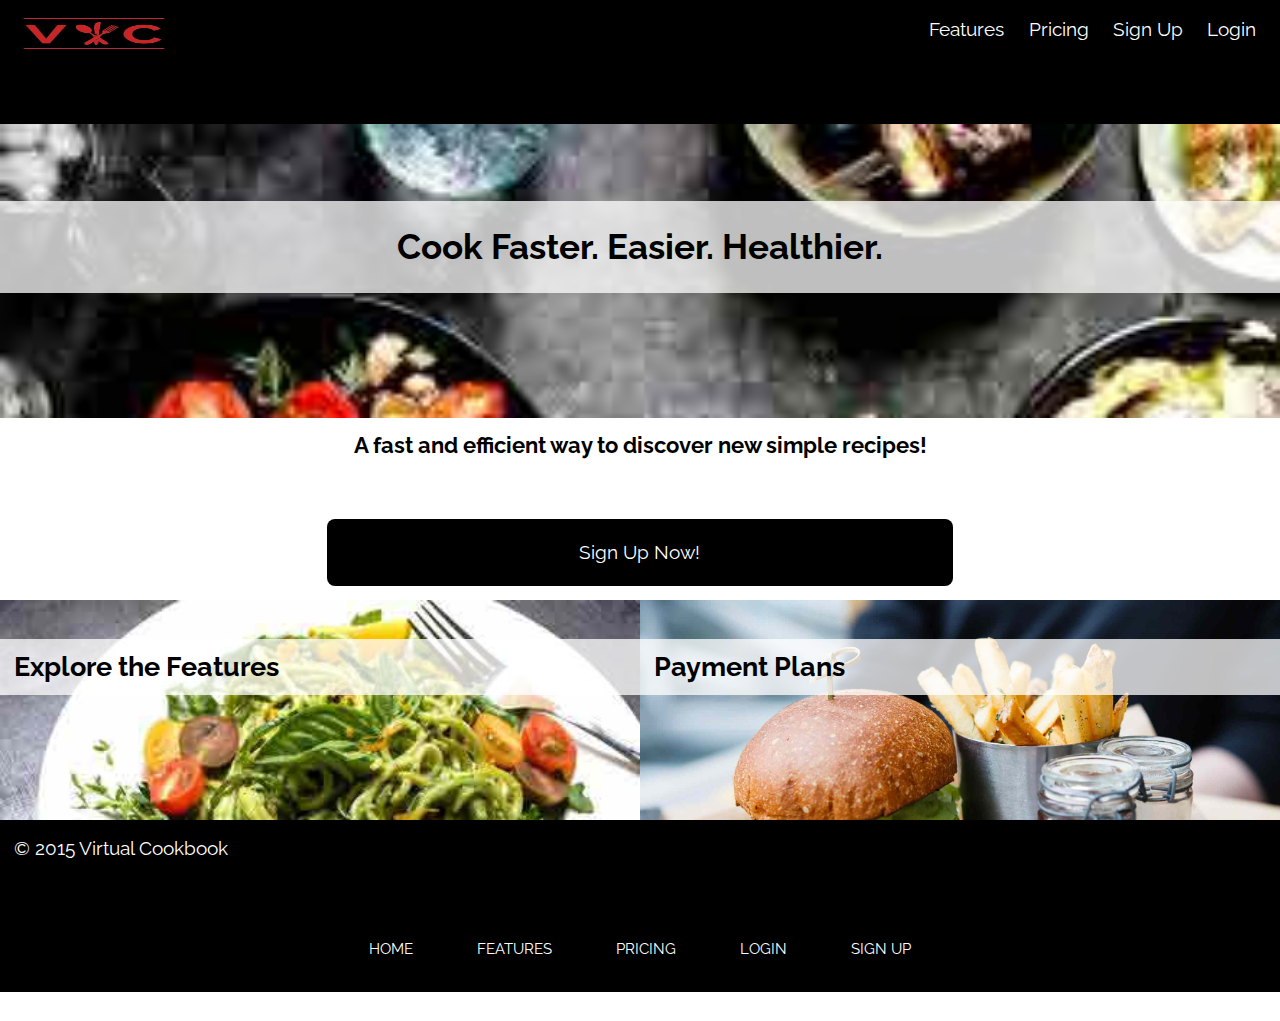
<file: index.html>
<!DOCTYPE html>
<html lang="en-ca">
<head>
  <meta charset="utf-8">
  <title>Virtual Cookbook</title>
  <link href="css/modules.css" rel="stylesheet">
  <link href="css/type.css" rel="stylesheet">
  <link href="css/grid.css" rel="stylesheet">
  <link href="css/main.css" rel="stylesheet">
  <link href='https://fonts.googleapis.com/css?family=Raleway' rel='stylesheet' type='text/css'>
  <meta name="handheldfriendly" content="true">
  <meta name="mobileoptimized" content="240">
  <meta name="viewport" content="width=device-width,initial-scale=1">
</head>
<body>

<ul class="skip-links">
  <li><a href="#main">Skip to main content</a></li>
  <li><a href="#nav">Skip to navigation</a></li>
</ul>

  <header class="masthead" role="banner">
    <div class="grid">
      <div class="island-1-2 unit xs-1 s-1 m-1-3 l-1-3">
        <img class="embed logo" src="images/logo.jpg" alt="logo">
      </div>
      <div class="island-1-2 unit xs-1 s-1 m-2-3 l-2-3">
        <nav id="nav" class="unit unit-xs-1 unit-s-1 unit-m-1 unit-l-1" role="navigation">
  			     <input type="checkbox" class="nav-check" id="nav-check">
  			        <label class="nav-label" for="nav-check">
  				            <img src="images/toggle.svg" alt="open nav">
  				      </label>
                <ul class="nav">
                  <li><a href="tour.html">Features</a></li>
                  <li><a href="pricing.html">Pricing</a></li>
                  <li><a href="signup.html">Sign Up</a></li>
                  <li><a href="#">Login</a></li>
                </ul>
        </div>
      <div class="unit xs-1 s-1 m-1 l-1 banner">
        <h1 class="text-center island-1-2">Cook Faster. Easier. Healthier.</h1>
      </div>
    </div>
  </header>

  <main id="main" role="main">
    <div class="grid">
      <div class="unit xs-1 s-1 m-1 l-1">
        <h3 class="island-1-2 mega text-center">A fast and efficient way to discover new simple recipes!</h3>
      </div>
      <div class="unit xs-1 s-1 m-1 l-1 text-center island-1-2">
        <a class="btn unit xs-1 s-1 m-1-2 l-1-2 text-center" href="signup.html">Sign Up Now!</a>
      </div>
      <div class="unit xs-1 s-1 m-1-2 l-1-2 tour">
        <a class="tour-btn" href="tour.html"><h3>Explore the Features</h3></a>
      </div>
      <div class="unit xs-1 s-1 m-1-2 l-1-2 price">
        <a class="price-btn" href="pricing.html"><h3>Payment Plans</h3></a>
      </div>
    </div>
  </main>

  <footer>
    <div role="contentinfo">
      <div>
        <p class="island-1-2">© 2015 Virtual Cookbook</p>
      </div>
      <nav class="list-group text-center footer-nav">
        <ul class="island-1-2">
          <li class="micro"><a class="island-1-2 block" href="index.html">HOME</a></li>
          <li class="micro"><a class="island-1-2 block" href="tour.html">FEATURES</a></li>
          <li class="micro"><a class="island-1-2 block" href="pricing.html">PRICING</a></li>
          <li class="micro"><a class="island-1-2 block" href="#">LOGIN</a></li>
          <li class="micro"><a class="island-1-2 block" href="signup.html">SIGN UP</a></li>
        </ul>
      </nav>
    </div>
  </footer>

</body>
</html>
</file>
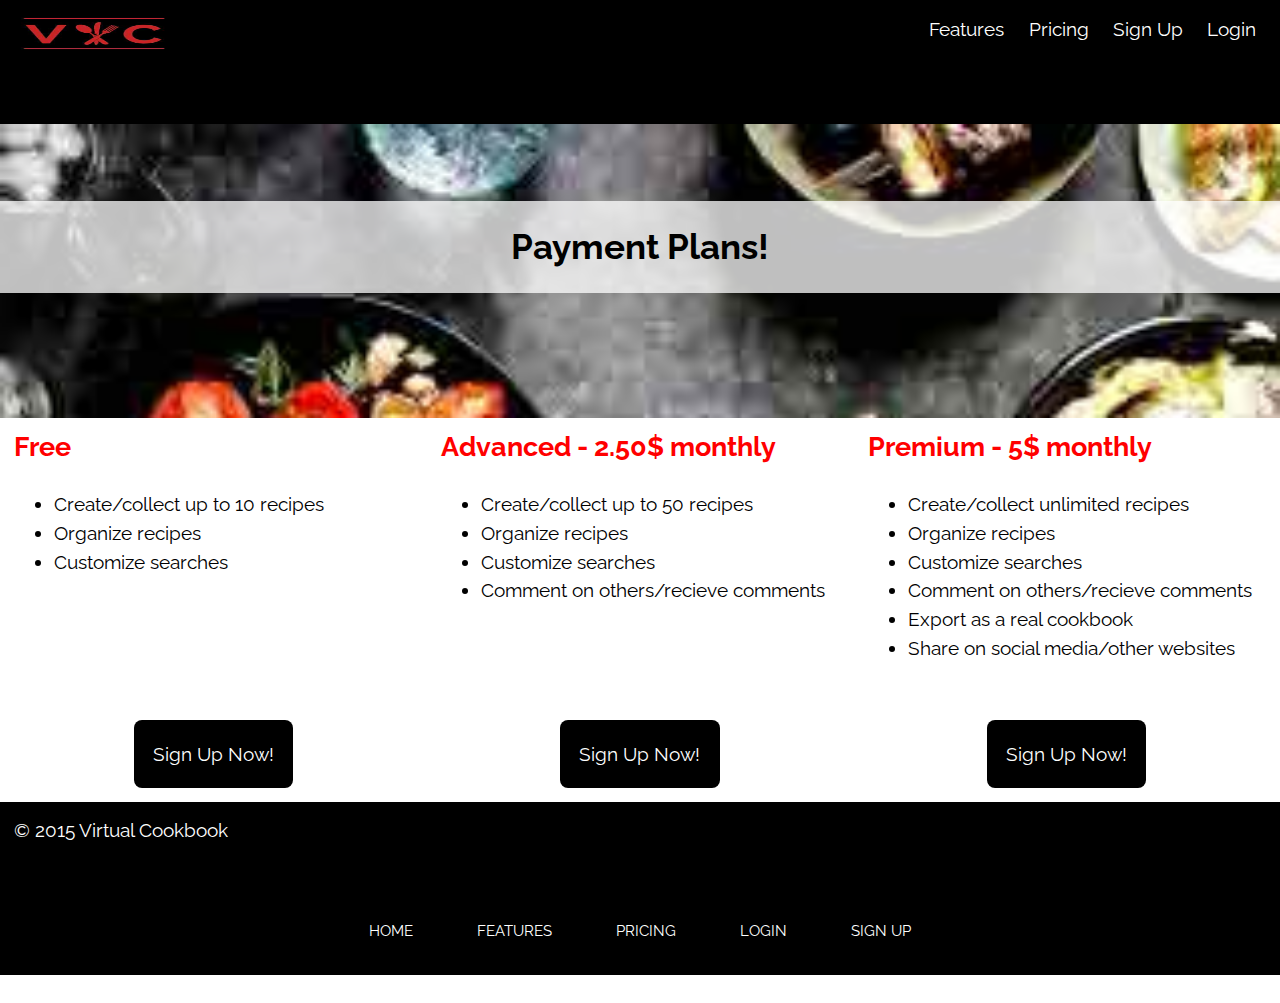
<file: pricing.html>
<!DOCTYPE html>
<html lang="en-ca">
<head>
  <meta charset="utf-8">
  <title>Virtual Cookbook</title>
  <link href="css/modules.css" rel="stylesheet">
  <link href="css/type.css" rel="stylesheet">
  <link href="css/grid.css" rel="stylesheet">
  <link href="css/main.css" rel="stylesheet">
  <link href='https://fonts.googleapis.com/css?family=Raleway' rel='stylesheet' type='text/css'>
  <meta name="handheldfriendly" content="true">
  <meta name="mobileoptimized" content="240">
  <meta name="viewport" content="width=device-width,initial-scale=1">
</head>
<body>

  <ul class="skip-links">
    <li><a href="#main">Skip to main content</a></li>
    <li><a href="#nav">Skip to navigation</a></li>
  </ul>

  <header class="masthead" role="banner">
    <div class="grid">
      <div class="island-1-2 unit xs-1 s-1 m-1-3 l-1-3">
        <img class="embed logo" src="images/logo.jpg" alt="logo">
      </div>
      <div class="island-1-2 unit xs-1 s-1 m-2-3 l-2-3">
        <nav id="nav" class="unit unit-xs-1 unit-s-1 unit-m-1 unit-l-1" role="navigation">
             <input type="checkbox" class="nav-check" id="nav-check">
                <label class="nav-label" for="nav-check">
                      <img src="images/toggle.svg" alt="open nav">
                </label>
                <ul class="nav">
                  <li><a href="tour.html">Features</a></li>
                  <li><a href="pricing.html">Pricing</a></li>
                  <li><a href="signup.html">Sign Up</a></li>
                  <li><a href="#">Login</a></li>
                </ul>
        </div>
      <div class="unit xs-1 s-1 m-1 l-1 banner">
        <h1 class="text-center island-1-2">Payment Plans!</h1>
      </div>
    </div>
  </header>

  <main id="main" role="main">
    <div class="grid grid-stretch">
      <div class="unit xs-1 s-1 m-1-2 l-1-3 unit-content-distribute">
      <div class="island-1-2">
        <h3 class="red">Free</h3>
          <ul>
            <li>Create/collect up to 10 recipes</li>
            <li>Organize recipes</li>
            <li>Customize searches</li>
          </ul>
      </div>
      <div class="text-center island-1-2">
        <a class="btn text-center" href="signup.html">Sign Up Now!</a>
      </div>
    </div>

      <div class="unit xs-1 s-1 m-1-2 l-1-3 unit-content-distribute">
      <div class="island-1-2">
        <h3 class="red">Advanced - 2.50$ monthly</h3>
        <ul>
          <li>Create/collect up to 50 recipes</li>
          <li>Organize recipes</li>
          <li>Customize searches</li>
          <li>Comment on others/recieve comments</li>
        </ul>
      </div>
      <div class="text-center island-1-2">
        <a class="btn text-center" href="signup.html">Sign Up Now!</a>
      </div>
    </div>

      <div class="unit xs-1 s-1 m-1-2 l-1-3 unit-content-distribute">
      <div class="island-1-2">
        <h3 class="red">Premium - 5$ monthly</h3>
        <ul>
          <li>Create/collect unlimited recipes</li>
          <li>Organize recipes</li>
          <li>Customize searches</li>
          <li>Comment on others/recieve comments</li>
          <li>Export as a real cookbook</li>
          <li>Share on social media/other websites</li>
        </ul>
      </div>
      <div class="text-center island-1-2">
        <a class="btn text-center" href="signup.html">Sign Up Now!</a>
      </div>
    </div>
    </div>
  </main>

  <footer>
    <div role="contentinfo">
      <div>
        <p class="island-1-2">© 2015 Virtual Cookbook</p>
      </div>
      <nav class="list-group text-center footer-nav">
        <ul class="island-1-2">
          <li class="micro"><a class="island-1-2 block" href="index.html">HOME</a></li>
          <li class="micro"><a class="island-1-2 block" href="tour.html">FEATURES</a></li>
          <li class="micro"><a class="island-1-2 block" href="pricing.html">PRICING</a></li>
          <li class="micro"><a class="island-1-2 block" href="#">LOGIN</a></li>
          <li class="micro"><a class="island-1-2 block" href="signup.html">SIGN UP</a></li>
        </ul>
      </nav>
    </div>
  </footer>

</body>
</html>
</file>
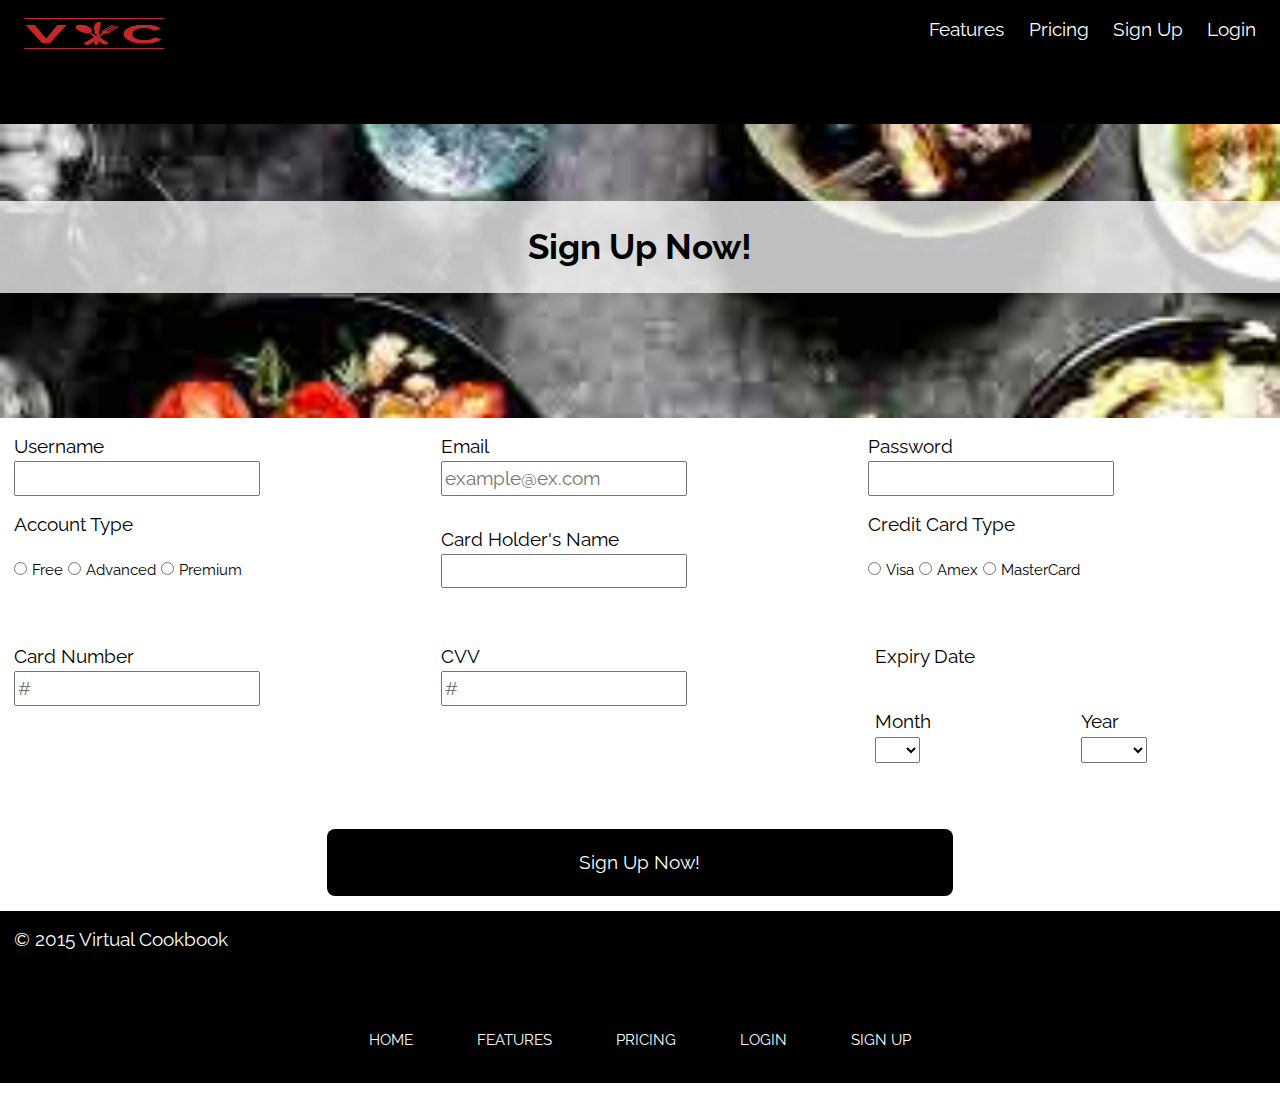
<file: signup.html>
<!DOCTYPE html>
<html lang="en-ca">
<head>
  <meta charset="utf-8">
  <title>Virtual Cookbook</title>
  <link href="css/modules.css" rel="stylesheet">
  <link href="css/type.css" rel="stylesheet">
  <link href="css/grid.css" rel="stylesheet">
  <link href="css/main.css" rel="stylesheet">
  <link href='https://fonts.googleapis.com/css?family=Raleway' rel='stylesheet' type='text/css'>
  <meta name="handheldfriendly" content="true">
  <meta name="mobileoptimized" content="240">
  <meta name="viewport" content="width=device-width,initial-scale=1">
</head>
<body>

  <ul class="skip-links">
    <li><a href="#main">Skip to main content</a></li>
    <li><a href="#nav">Skip to navigation</a></li>
  </ul>

  <header class="masthead" role="banner">
    <div class="grid">
      <div class="island-1-2 unit xs-1 s-1 m-1-3 l-1-3">
        <img class="embed logo" src="images/logo.jpg" alt="logo">
      </div>
      <div class="island-1-2 unit xs-1 s-1 m-2-3 l-2-3">
        <nav id="nav" class="unit unit-xs-1 unit-s-1 unit-m-1 unit-l-1" role="navigation">
  			     <input type="checkbox" class="nav-check" id="nav-check">
  			        <label class="nav-label" for="nav-check">
  				            <img src="images/toggle.svg" alt="open nav">
  				      </label>
                <ul class="nav">
                  <li><a href="tour.html">Features</a></li>
                  <li><a href="pricing.html">Pricing</a></li>
                  <li><a href="signup.html">Sign Up</a></li>
                  <li><a href="#">Login</a></li>
                </ul>
        </div>
      <div class="unit xs-1 s-1 m-1 l-1 banner">
        <h1 class="text-center island-1-2">Sign Up Now!</h1>
      </div>
    </div>
  </header>

  <main id="main" role="main">
    <form action="https://formspree.io/taylor.sargent@hotmail.com" method="post">
<div class="grid">

      <div class="island-1-2 unit xs-1 s-1 m-1-2 l-1-3">
        <label for="name">Username</label>
        <input id="name" required name="name">
      </div>

      <div class="island-1-2 unit xs-1 s-1 m-1-2 l-1-3">
        <label for="email">Email</label>
        <input id="email" type="email" name="email" required placeholder="example@ex.com">
      </div>

      <div class="island-1-2 unit xs-1 s-1 m-1-2 l-1-3">
        <label for="password">Password</label>
        <input id="password" type="password" name="password" required>
      </div>

      <fieldset class="island-1-2 unit xs-1 s-1 m-1-2 l-1-3">
        <legend>Account Type</legend>
        <input id="free" type="radio" name="account">
        <label for="free" class="micro">Free</label>

        <input id="advanced" type="radio" name="account">
        <label for="advanced" class="micro">Advanced</label>

        <input id="premium" type="radio" name="account">
        <label for="premium" class="micro">Premium</label>
      </fieldset>

      <div class="island-1-2 unit xs-1 s-1 m-1-2 l-1-3">
        <label for="cardname">Card Holder's Name</label>
        <input id="cardname" name="cardname" required>
      </div>

      <fieldset class="island-1-2 unit xs-1 s-1 m-1-2 l-1-3">
        <legend>Credit Card Type</legend>
        <input id="visa" type="radio" name="account">
        <label for="visa" class="micro">Visa</label>

        <input id="amex" type="radio" name="account">
        <label for="amex" class="micro">Amex</label>

        <input id="master" type="radio" name="account">
        <label for="master" class="micro">MasterCard</label>
      </fieldset>

      <div class="island-1-2 unit xs-1 s-1 m-1-2 l-1-3">
        <label for="cardnumb">Card Number</label>
        <input id="cardnumb" name="cardnumb" placeholder="#" required>
      </div>

      <div class="island-1-2 unit xs-1 s-1 m-1-2 l-1-3">
        <label for="cvv">CVV</label>
        <input id="cvv" name="cvv" placeholder="#" required>
      </div>

      <fieldset class="unit xs-1 s-1 m-1-2 l-1-3">
      <legend class="island-1-2">Expiry Date </legend>

      <div class="grid">
      <div class="island-1-2 unit xs-1-2">
        <label for="subject">Month</label>
        <select id="subject" name="_subject">
          <option></option>
          <option>01</option>
          <option>02</option>
          <option>03</option>
          <option>04</option>
          <option>05</option>
          <option>06</option>
          <option>07</option>
          <option>08</option>
          <option>09</option>
          <option>10</option>
          <option>11</option>
          <option>12</option>
        </select>
      </div>

      <div class="island-1-2 unit xs-1-2">
        <label for="subject-2">Year</label>
        <select id="subject-2" name="_subject">
          <option></option>
          <option>2015</option>
          <option>2016</option>
          <option>2017</option>
          <option>2018</option>
          <option>2019</option>
          <option>2020</option>
        </select>
      </div>
    </div>
    </fieldset>

    <div class="unit xs-1 s-1 m-1 l-1 text-center island-1-2">
      <a class="btn unit xs-1 s-1-2 m-1-2 l-1-2 text-center" href="signup.html">Sign Up Now!</a>
    </div>

    <input type="hidden" name="_next" value="https://github.com/taylorsargent/dsn1675-project-2/thankyou.html">

  </form>
</div>
  </main>


  <footer>
    <div role="contentinfo">
      <div>
        <p class="island-1-2">© 2015 Virtual Cookbook</p>
      </div>
      <nav class="list-group text-center footer-nav">
        <ul class="island-1-2">
          <li class="micro"><a class="island-1-2 block" href="index.html">HOME</a></li>
          <li class="micro"><a class="island-1-2 block" href="tour.html">FEATURES</a></li>
          <li class="micro"><a class="island-1-2 block" href="pricing.html">PRICING</a></li>
          <li class="micro"><a class="island-1-2 block" href="#">LOGIN</a></li>
          <li class="micro"><a class="island-1-2 block" href="signup.html">SIGN UP</a></li>
        </ul>
      </nav>
    </div>
  </footer>
</body>
</html>
</file>
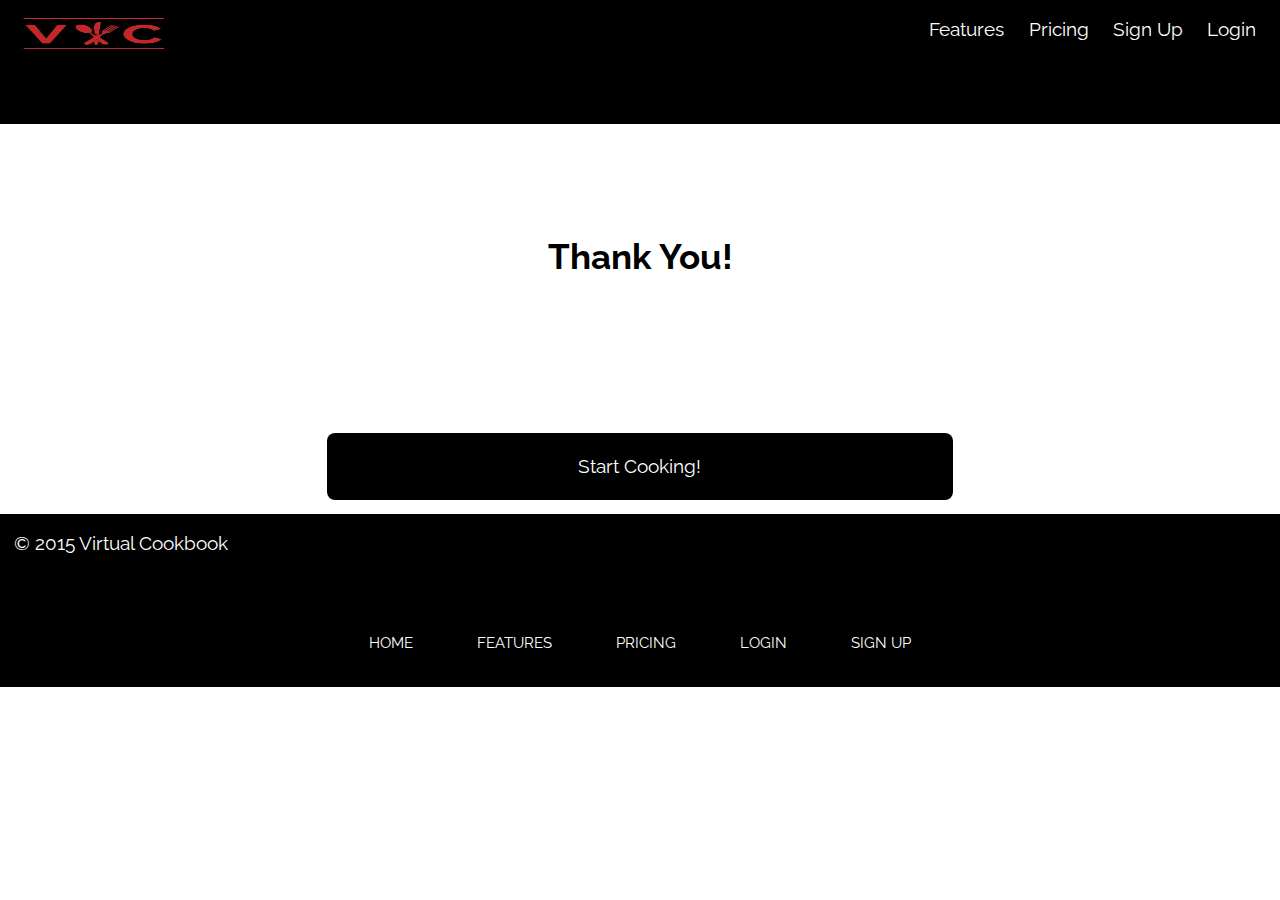
<file: thankyou.html>
<!DOCTYPE html>
<html lang="en-ca">
<head>
  <meta charset="utf-8">
  <title>Virtual Cookbook</title>
  <link href="css/modules.css" rel="stylesheet">
  <link href="css/type.css" rel="stylesheet">
  <link href="css/grid.css" rel="stylesheet">
  <link href="css/main.css" rel="stylesheet">
  <link href='https://fonts.googleapis.com/css?family=Raleway' rel='stylesheet' type='text/css'>
  <meta name="handheldfriendly" content="true">
  <meta name="mobileoptimized" content="240">
  <meta name="viewport" content="width=device-width,initial-scale=1">
</head>
<body>

  <header class="masthead" role="banner">
    <div class="grid">
      <div class="island-1-2 unit xs-1 s-1 m-1-3 l-1-3">
        <img class="embed logo" src="images/logo.jpg" alt="logo">
      </div>
      <div class="island-1-2 unit xs-1 s-1 m-2-3 l-2-3">
        <nav id="nav" class="unit unit-xs-1 unit-s-1 unit-m-1 unit-l-1" role="navigation">
  			     <input type="checkbox" class="nav-check" id="nav-check">
  			        <label class="nav-label" for="nav-check">
  				            <img src="images/toggle.svg" alt="open nav">
  				      </label>
                <ul class="nav">
                  <li><a href="tour.html">Features</a></li>
                  <li><a href="pricing.html">Pricing</a></li>
                  <li><a href="signup.html">Sign Up</a></li>
                  <li><a href="#">Login</a></li>
                </ul>
        </div>
    </div>

    <main class="white">
      <h1 class="thanks">Thank You!</h1>

      <div class="unit xs-1 s-1 m-1 l-1 text-center island-1-2">
        <a class="btn unit xs-1 s-1-2 m-1-2 l-1-2 text-center" href="index.html">Start Cooking!</a>
      </div>
    </main>

    <footer>
      <div role="contentinfo">
        <div>
          <p class="island-1-2">© 2015 Virtual Cookbook</p>
        </div>
        <nav class="list-group text-center footer-nav">
          <ul class="island-1-2">
            <li class="micro"><a class="island-1-2 block" href="index.html">HOME</a></li>
            <li class="micro"><a class="island-1-2 block" href="tour.html">FEATURES</a></li>
            <li class="micro"><a class="island-1-2 block" href="pricing.html">PRICING</a></li>
            <li class="micro"><a class="island-1-2 block" href="#">LOGIN</a></li>
            <li class="micro"><a class="island-1-2 block" href="signup.html">SIGN UP</a></li>
          </ul>
        </nav>
      </div>
    </footer>
  </body>
</html>
</file>
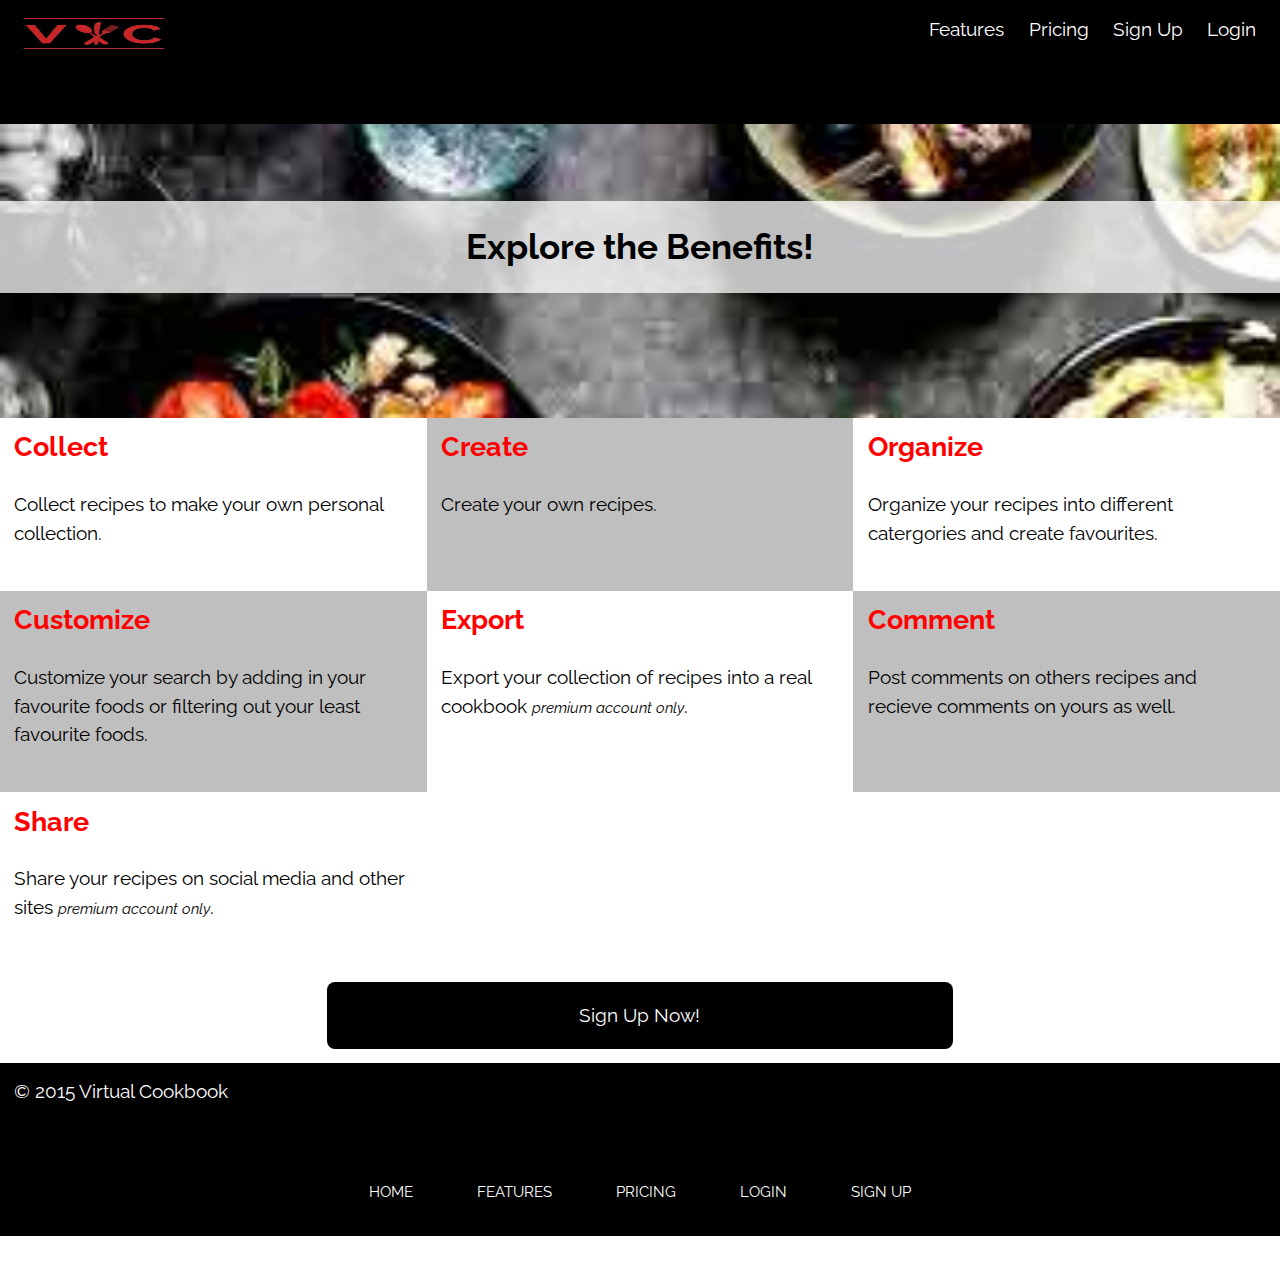
<file: tour.html>
<!DOCTYPE html>
<html lang="en-ca">
<head>
  <meta charset="utf-8">
  <title>Virtual Cookbook</title>
  <link href="css/modules.css" rel="stylesheet">
  <link href="css/type.css" rel="stylesheet">
  <link href="css/grid.css" rel="stylesheet">
  <link href="css/main.css" rel="stylesheet">
  <link href='https://fonts.googleapis.com/css?family=Raleway' rel='stylesheet' type='text/css'>
  <meta name="handheldfriendly" content="true">
  <meta name="mobileoptimized" content="240">
  <meta name="viewport" content="width=device-width,initial-scale=1">
</head>
<body>

  <ul class="skip-links">
    <li><a href="#main">Skip to main content</a></li>
    <li><a href="#nav">Skip to navigation</a></li>
  </ul>

  <header class="masthead" role="banner">
    <div class="grid">
      <div class="island-1-2 unit xs-1 s-1 m-1-3 l-1-3">
        <img class="embed logo" src="images/logo.jpg" alt="logo">
      </div>
      <div class="island-1-2 unit xs-1 s-1 m-2-3 l-2-3">
        <nav id="nav" class="unit unit-xs-1 unit-s-1 unit-m-1 unit-l-1" role="navigation">
             <input type="checkbox" class="nav-check" id="nav-check">
                <label class="nav-label" for="nav-check">
                      <img src="images/toggle.svg" alt="open nav">
                </label>
                <ul class="nav">
                  <li><a href="tour.html">Features</a></li>
                  <li><a href="pricing.html">Pricing</a></li>
                  <li><a href="signup.html">Sign Up</a></li>
                  <li><a href="#">Login</a></li>
                </ul>
        </div>
      <div class="unit xs-1 s-1 m-1 l-1 banner">
        <h1 class="text-center island-1-2">Explore the Benefits!</h1>
      </div>
    </div>
  </header>

<main id="main" role="main">
  <div class="grid">
    <div class="unit xs-1 s-1 m-1-2 l-1-3 island-1-2">
      <h3 class="red">Collect</h3>
      <p>Collect recipes to make your own personal collection.</p>
    </div>
    <div class="unit xs-1 s-1 m-1-2 l-1-3 island-1-2 black">
      <h3 class="red">Create</h3>
      <p>Create your own recipes.</p>
    </div>
    <div class="unit xs-1 s-1 m-1-2 l-1-3 island-1-2">
      <h3 class="red">Organize</h3>
      <p>Organize your recipes into different catergories and create favourites.</p>
    </div>
    <div class="unit xs-1 s-1 m-1-2 l-1-3 island-1-2 black">
      <h3 class="red">Customize</h3>
      <p>Customize your search by adding in your favourite foods or filtering out your least favourite foods.</p>
    </div>
    <div class="unit xs-1 s-1 m-1-2 l-1-3 island-1-2">
      <h3 class="red">Export</h3>
      <p>Export your collection of recipes into a real cookbook <i class="micro">premium account only</i>.</p>
    </div>
    <div class="unit xs-1 s-1 m-1-2 l-1-3 island-1-2 black">
      <h3 class="red">Comment</h3>
      <p>Post comments on others recipes and recieve comments on yours as well.</p>
    </div>
    <div class="unit xs-1 s-1 m-1-2 l-1-3 island-1-2">
      <h3 class="red">Share</h3>
      <p>Share your recipes on social media and other sites <i class="micro">premium account only</i>.</p>
    </div>
    <div class="unit xs-1 s-1 m-1 l-1 text-center island-1-2">
      <a class="btn unit xs-1 s-1 m-1-2 l-1-2 text-center" href="signup.html">Sign Up Now!</a>
    </div>
  </div>
</main>

<footer>
  <div role="contentinfo">
    <div>
      <p class="island-1-2">© 2015 Virtual Cookbook</p>
    </div>
    <nav class="list-group text-center footer-nav">
      <ul class="island-1-2">
        <li class="micro"><a class="island-1-2 block" href="index.html">HOME</a></li>
        <li class="micro"><a class="island-1-2 block" href="tour.html">FEATURES</a></li>
        <li class="micro"><a class="island-1-2 block" href="pricing.html">PRICING</a></li>
        <li class="micro"><a class="island-1-2 block" href="#">LOGIN</a></li>
        <li class="micro"><a class="island-1-2 block" href="signup.html">SIGN UP</a></li>
      </ul>
    </nav>
  </div>
</footer>

</body>
</html>
</file>
<file: css/modules.css>
/*!
 * Modulifier || Code released under the UNLICENSE
 * Code under other copyrights & licenses listed below.
 * http://modulifier.web-dev.tools/#responsive;images;list-group;embed;media-object;icons;hidden;positioning;buttons;forms;accessibility;print
 */

@-moz-viewport { width: device-width; scale: 1; }
@-ms-viewport { width: device-width; scale: 1; }
@-o-viewport { width: device-width; scale: 1; }
@-webkit-viewport { width: device-width; scale: 1; }
@viewport { width: device-width; scale: 1; }

html {
  box-sizing: border-box;
  -moz-text-size-adjust: 100%;
  -ms-text-size-adjust: 100%;
  -webkit-text-size-adjust: 100%;
  text-size-adjust: 100%;
}

*, *::before, *::after {
  box-sizing: inherit;
}

body {
  margin: 0;
}

article, aside, details, figcaption, figure,
footer, header, main, menu, nav, section, summary {
  display: block;
}

audio, canvas, progress, video {
  display: inline-block;
  vertical-align: baseline;
}

template {
  display: none;
}

img {
  border: 0;
}

.img-flex {
  display: block;
  width: 100%;
}

svg:not(:root) {
  overflow: hidden;
}

svg {
  fill: currentColor;
  stroke: currentColor;
}

.image-replacement, .ir {
  overflow: hidden;
  direction: ltr;
  text-align: left;
  text-indent: 100%;
  white-space: nowrap;
}

.list-group {
  padding-left: 0;
  list-style-type: none;
}

.list-group > dd {
  margin-left: 0;
}

.list-group--inline::before,
.list-group--inline::after {
  content: "";
  display: table;
}

.list-group--inline::after {
  clear: both;
}

.list-group--inline > li {
  display: inline-block;
}

.list-group--inline > dt {
  clear: left;
  float: left;
  width: 11em;
}

.list-group--inline > dd {
  float: left;
  min-width: 12em;
}

.embed {
  margin-left: 0;
  margin-right: 0;
  overflow: hidden;
  position: relative;
  width: 100%;
}

.embed--1by1 {
  padding-top: 100%; /* Square */
}

.embed--4by3 {
  padding-top: 75%; /* Traditional TV/computer screens */
}

.embed--iso216 {
  padding-top: 70.92%; /* A-standard paper sizes */
}

.embed--3by2 {
  padding-top: 66.6%; /* Classic 35 mm film & most digital photos, landscape */
}

.embed--2by3 {
  padding-top: 150%; /* Classic 35 mm film & most digital photos, portrait */
}

.embed--golden {
  padding-top: 61.8%; /* The Golden Ratio */
}

.embed--16by9 {
  padding-top: 56.25%; /* HD TV */
}

.embed--185by100 {
  padding-top: 54.05%; /* Common widescreen cinema */
}

.embed--24by10 {
  padding-top: 41.667%; /* Widescreen cinema: 2.4:1 */;
}

.embed--3by1 {
  padding-top: 33.3333%; /* Panorama photos */
}

.embed--4by1 {
  padding-top: 25%; /* Polyvision */
}

.embed__item {
  height: 100%;
  left: 0;
  position: absolute;
  top: 0;
  width: 100%;
}

.media {
  overflow: hidden;
}

.media__img {
  float: left;
}

.media__img--reversed {
  float: right;
}

.media__img--stacked {
  float: none;
}

.media__body {
  overflow: hidden;
  min-width: 12em; /* Slightly less than 200px, responsiveness built in */
}

.icon {
  display: inline-block;
  position: relative;
  background: transparent none no-repeat center center;
  background-size: contain;
  vertical-align: middle;
}

.i--16 {
  height: 16px;
  width: 16px;
}

.i--18 {
  height: 18px;
  width: 18px;
}

.i--24 {
  height: 24px;
  width: 24px;
}

.i--32 {
  height: 32px;
  width: 32px;
}

.i--48 {
  height: 48px;
  width: 48px;
}

.i--64 {
  height: 64px;
  width: 64px;
}

.icon svg {
  left: 0;
  height: 100%;
  position: absolute;
  top: 0;
  width: 100%;
}

.icon-label {
  vertical-align: middle;
}

.icon-link, .icon-link:hover {
  text-decoration: none;
}

[hidden], .hidden {
  display: none;
  visibility: hidden;
}

.visually-hidden {
  height: 1px;
  margin: -1px;
  overflow: hidden;
  padding: 0;
  position: absolute;
  width: 1px;
  border: 0;
  clip: rect(0 0 0 0);
}

.visually-hidden.focusable:active, .visually-hidden.focusable:focus {
  height: auto;
  margin: 0;
  overflow: visible;
  position: static;
  width: auto;
  clip: auto;
}

.invisible {
  visibility: hidden;
}

.truncate {
  max-width: 100%;
  overflow: hidden;
  width: 100%;
  text-overflow: ellipsis;
  white-space: nowrap;
}

.scrollable {
  max-width: 100%;
  overflow-x: auto;
  overflow-y: hidden;
  -webkit-overflow-scrolling: touch;
}

.center {
  margin-left: auto;
  margin-right: auto;
}

.clearfix::before, .clearfix::after {
  content: "";
  display: table;
}

.clearfix::after {
  clear: both;
}

.left {
  float: left;
}

.right {
  float: right;
}

.inline {
  display: inline;
}

.block {
  display: block;
}

.inline-block, .ib {
  display: inline-block;
}

.valign-top {
  vertical-align: top;
}

.valign-bottom {
  vertical-align: bottom;
}

.valign-middle {
  vertical-align: middle;
}

.fixed {
  position: fixed;
}

.relative {
  position: relative;
}

.absolute {
  position: absolute;
}

.static {
  position: static;
}

.zindex-1 {
  z-index: 1;
}

.zindex-2 {
  z-index: 2;
}

.zindex-3 {
  z-index: 3;
}

.pin-top-left, .pin-tl {
  top: 0;
  left: 0;
}

.pin-top-right, .pin-tr {
  top: 0;
  right: 0;
}

.pin-bottom-left, .pin-bl {
  bottom: 0;
  left: 0;
}

.pin-bottom-right, .pin-br {
  bottom: 0;
  right: 0;
}

.width-quarter, .w-1-4 {
  width: 25%;
}

.width-half, .w-1-2 {
  width: 50%;
}

.width-full, .w-1 {
  width: 100%;
}

.link-box {
  display: block;
  text-decoration: none;
}

.btn {
  display: inline-block;
  padding: 0.375em 0.75em 0.42em;
  background-color: #333;
  border-radius: 8px;
  border: 0;
  color: #fff;
  text-decoration: none;
}

.btn:hover {
  background-color: #000;
  color: #fff;
}

.btn--light {
  background-color: #e2e2e2;
  color: #000;
}

.btn--light:hover {
  background-color: #666;
  color: #fff;
}

.btn--ghost {
  background-color: transparent;
  border: 3px solid #333;
  color: #000;
}

.btn--ghost:hover {
  border-color: #000;
}

label, .label-block {
  display: block;
  cursor: pointer;
}

input[type="checkbox"] + label,
input[type="radio"] + label,
.label-inline {
  display: inline-block;
}

/*!
 * (c) Nicolas Gallagher and Jonathan Neal of Normalize.css || MIT License
 *     https://necolas.github.io/normalize.css/
 */

button, input, optgroup, select, textarea {
  color: inherit;
  font: inherit;
  margin: 0;
}

button {
  overflow: visible;
}

button,
select {
  text-transform: none;
}

button,
html input[type="button"],
input[type="reset"],
input[type="submit"] {
  -webkit-appearance: button;
  cursor: pointer;
}

button[disabled],
html input[disabled] {
  cursor: default;
}

button::-moz-focus-inner,
input::-moz-focus-inner {
  border: 0;
  padding: 0;
}

input[type="checkbox"],
input[type="radio"] {
  padding: 0;
}

input[type="number"]::-webkit-inner-spin-button,
input[type="number"]::-webkit-outer-spin-button {
  height: auto;
}

input[type="search"] {
  -webkit-appearance: textfield;
}

input[type="search"]::-webkit-search-cancel-button,
input[type="search"]::-webkit-search-decoration {
  -webkit-appearance: none;
}

fieldset {
  border: 1px solid;
}

legend {
  border: 0;
  padding: 0;
}

textarea {
  overflow: auto;
}

optgroup {
  font-weight: bold;
}

/*! End Normalize.css code */

a:hover, a:active {
  outline: none;
}

a:focus, [tabindex="0"]:focus,
input:focus, textarea:focus, button:focus {
  outline: 3px solid red;
  outline-offset: 3px;
}

.skip-links {
  margin: 0;
  padding: 0;
  list-style-type: none;
}

.skip-links a {
  padding: 0.5em 0.75em;
  position: absolute;
  top: -3em;
  z-index: 10000; /* To make sure they're always on top */
  background-color: #000;
  color: #fff;
  font-size: 1.125rem;
  font-weight: bold;
  text-decoration: none;
}

.skip-links a:focus {
  top: 0;
}

.print-only {
  display: none;
  visibility: hidden;
}

@media print {

  .no-print {
    display: none;
    visibility: hidden;
  }

  .print-only {
    display: block;
    visibility: visible;
  }

  /*!
   * (c) HTML5 Boilerplate || MIT License
   *     https://html5boilerplate.com/
   */

  *, *:before, *:after, *:first-letter, *:first-line {
    background: none transparent !important;
    color: #000 !important;
    box-shadow: none !important;
    text-shadow: none !important;
  }

  a, a:visited {
    text-decoration: underline;
  }

  a[href]:after {
    content: " (" attr(href) ")";
  }

  abbr[title]:after {
    content: " (" attr(title) ")";
  }

  a[href^="#"]:after,
  a[href^="javascript:"]:after {
    content: "";
  }

  pre, blockquote {
    page-break-inside: avoid;
  }

  thead {
    display: table-header-group;
  }

  tr, img {
    page-break-inside: avoid;
  }

  p, h1, h2, h3, h4, h5, h6 {
    orphans: 3;
    widows: 3;
  }

  h1, h2, h3, h4, h5, h6 {
    page-break-after: avoid;
  }

  /*! End HTML5 Boilerplate code */
}
</file>
<file: css/type.css>
/*
  Typografier || Code released under the UNLICENSE
  http://typografier.web-dev.tools/#0,100,1.3,1.067;38,110,1.4,1.125;60,120,1.5,1.125;90,130,1.5,1.125
*/

html {
  font-size: 100%;
  line-height: 1.3;
}

a {
  background-color: transparent;
}

sub, sup {
  font-size: 75%;
  line-height: 1px;
  position: relative;
  vertical-align: baseline;
}

sup {
  top: -0.5em;
}

sub {
  bottom: -0.25em;
}

pre, code, kbd, samp {
  font-size: 100%;
}

abbr[title] {
  border-bottom: 1px dotted;
  text-decoration: none;
}

b, strong {
  font-weight: bold;
}

dfn, caption {
  font-style: italic;
}

hr {
  border: 0;
  border-top: 1px solid;
  height: 0;
}

table {
  border-collapse: collapse;
  border-spacing: 0;
  width: 100%;
}

th, td {
  border-bottom: 1px solid;
  text-align: left;
}

thead th {
  vertical-align: bottom;
}

.text-left {
  text-align: left;
}

.text-right {
  text-align: right;
}

.text-center {
  text-align: center;
}

.normal {
  font-weight: normal;
}

.bold {
  font-weight: bold;
}

.italic {
  font-style: italic;
}

.text-upper {
  text-transform: uppercase;
}

.text-lower {
  text-transform: lowercase;
}

h1, h2, h3, h4, h5, h6,
p, ul, ol, dl, dd, figure,
blockquote, details, hr,
fieldset, pre, table {
  margin: 0 0 1.3rem;
}

.yotta {
  font-size: 1.5745rem;
  line-height: 1.6513;
}

.zetta {
  font-size: 1.4757rem;
  line-height: 1.7619;
}

h1, .exa {
  font-size: 1.3830rem;
  line-height: 1.8800;
}

h2, .peta {
  font-size: 1.2962rem;
  line-height: 1.0030;
}

h3, .tera {
  font-size: 1.2148rem;
  line-height: 1.0702;
}

h4, .giga {
  font-size: 1.1385rem;
  line-height: 1.1419;
}

h5, .mega {
  font-size: 1.0670rem;
  line-height: 1.2184;
}

h6, .kilo, input, textarea {
  font-size: 1.0000rem;
  line-height: 1.3000;
}

small, .milli {
  font-size: 0.9372rem;
  line-height: 1.3871;
}

.micro {
  font-size: 0.8784rem;
  line-height: 1.4800;
}

.push {
  margin-bottom: 1.3rem;
}

.push-none, .push-0 {
  margin-bottom: 0;
}

.push-double, .push-2 {
  margin-bottom: 2.6000rem;
}

.push-half, .push-1-2 {
  margin-bottom: 0.6500rem;
}

.push-quarter, .push-1-4 {
  margin-bottom: 0.3250rem;
}

.push-right-quarter, .push-r-1-4 {
  margin-right: 0.3250rem;
}

.push-right-half, .push-r-1-2 {
  margin-right: 0.6500rem;
}

.push-right, .push-r {
  margin-right: 1.3rem;
}

.pad-top, .pad-t {
  padding-top: 1.3rem;
}

.pad-bottom, .pad-b {
  padding-bottom: 1.3rem;
}

.pad-top-double, .pad-t-2 {
  padding-top: 2.6000rem;
}

.pad-bottom-double, .pad-b-2 {
  padding-bottom: 2.6000rem;
}

.pad-top-half, .pad-t-1-2 {
  padding-top: 0.6500rem;
}

.pad-bottom-half, .pad-b-1-2 {
  padding-bottom: 0.6500rem;
}

.pad-top-quarter, .pad-t-1-4 {
  padding-top: 0.3250rem;
}

.pad-bottom-quarter, .pad-b-1-4 {
  padding-bottom: 0.3250rem;
}

.island {
  padding: 1.3rem;
}

.island-double, .island-2 {
  padding: 2.6000rem;
}

.island-half, .island-1-2 {
  padding: 0.6500rem;
}

.island-quarter, .island-1-4,
td, th, fieldset {
  padding: 0.3250rem;
}

.gutter {
  padding-left: 1.3rem;
  padding-right: 1.3rem;
}

.gutter-double, .gutter-2 {
  padding-left: 2.6000rem;
  padding-right: 2.6000rem;
}

.gutter-half, .gutter-1-2 {
  padding-left: 0.6500rem;
  padding-right: 0.6500rem;
}

.gutter-quarter, .gutter-1-4 {
  padding-left: 0.3250rem;
  padding-right: 0.3250rem;
}

@media only screen and (min-width: 38em) {

html {
  font-size: 110%;
  line-height: 1.4;
}

h1, h2, h3, h4, h5, h6,
p, ul, ol, dl, dd, figure,
blockquote, details, hr,
fieldset, pre, table {
  margin: 0 0 1.4rem;
}

.yotta {
  font-size: 2.2807rem;
  line-height: 1.2277;
}

.zetta {
  font-size: 2.0273rem;
  line-height: 1.3812;
}

h1, .exa {
  font-size: 1.8020rem;
  line-height: 1.5538;
}

h2, .peta {
  font-size: 1.6018rem;
  line-height: 1.7480;
}

h3, .tera {
  font-size: 1.4238rem;
  line-height: 1.9665;
}

h4, .giga {
  font-size: 1.2656rem;
  line-height: 1.1062;
}

h5, .mega {
  font-size: 1.1250rem;
  line-height: 1.2444;
}

h6, .kilo, input, textarea {
  font-size: 1.0000rem;
  line-height: 1.4000;
}

small, .milli {
  font-size: 0.8889rem;
  line-height: 1.5750;
}

.micro {
  font-size: 0.7901rem;
  line-height: 1.7719;
}

.push {
  margin-bottom: 1.4rem;
}

.push-none, .push-0 {
  margin-bottom: 0;
}

.push-double, .push-2 {
  margin-bottom: 2.8000rem;
}

.push-half, .push-1-2 {
  margin-bottom: 0.7000rem;
}

.push-quarter, .push-1-4 {
  margin-bottom: 0.3500rem;
}

.push-right-quarter, .push-r-1-4 {
  margin-right: 0.3500rem;
}

.push-right-half, .push-r-1-2 {
  margin-right: 0.7000rem;
}

.push-right, .push-r {
  margin-right: 1.4rem;
}

.pad-top, .pad-t {
  padding-top: 1.4rem;
}

.pad-bottom, .pad-b {
  padding-bottom: 1.4rem;
}

.pad-top-double, .pad-t-2 {
  padding-top: 2.8000rem;
}

.pad-bottom-double, .pad-b-2 {
  padding-bottom: 2.8000rem;
}

.pad-top-half, .pad-t-1-2 {
  padding-top: 0.7000rem;
}

.pad-bottom-half, .pad-b-1-2 {
  padding-bottom: 0.7000rem;
}

.pad-top-quarter, .pad-t-1-4 {
  padding-top: 0.3500rem;
}

.pad-bottom-quarter, .pad-b-1-4 {
  padding-bottom: 0.3500rem;
}

.island {
  padding: 1.4rem;
}

.island-double, .island-2 {
  padding: 2.8000rem;
}

.island-half, .island-1-2 {
  padding: 0.7000rem;
}

.island-quarter, .island-1-4,
td, th, fieldset {
  padding: 0.3500rem;
}

.gutter {
  padding-left: 1.4rem;
  padding-right: 1.4rem;
}

.gutter-double, .gutter-2 {
  padding-left: 2.8000rem;
  padding-right: 2.8000rem;
}

.gutter-half, .gutter-1-2 {
  padding-left: 0.7000rem;
  padding-right: 0.7000rem;
}

.gutter-quarter, .gutter-1-4 {
  padding-left: 0.3500rem;
  padding-right: 0.3500rem;
}

}

@media only screen and (min-width: 60em) {

html {
  font-size: 120%;
  line-height: 1.5;
}

h1, h2, h3, h4, h5, h6,
p, ul, ol, dl, dd, figure,
blockquote, details, hr,
fieldset, pre, table {
  margin: 0 0 1.5rem;
}

.yotta {
  font-size: 2.2807rem;
  line-height: 1.3154;
}

.zetta {
  font-size: 2.0273rem;
  line-height: 1.4798;
}

h1, .exa {
  font-size: 1.8020rem;
  line-height: 1.6648;
}

h2, .peta {
  font-size: 1.6018rem;
  line-height: 1.8729;
}

h3, .tera {
  font-size: 1.4238rem;
  line-height: 1.0535;
}

h4, .giga {
  font-size: 1.2656rem;
  line-height: 1.1852;
}

h5, .mega {
  font-size: 1.1250rem;
  line-height: 1.3333;
}

h6, .kilo, input, textarea {
  font-size: 1.0000rem;
  line-height: 1.5000;
}

small, .milli {
  font-size: 0.8889rem;
  line-height: 1.6875;
}

.micro {
  font-size: 0.7901rem;
  line-height: 1.8984;
}

.push {
  margin-bottom: 1.5rem;
}

.push-none, .push-0 {
  margin-bottom: 0;
}

.push-double, .push-2 {
  margin-bottom: 3.0000rem;
}

.push-half, .push-1-2 {
  margin-bottom: 0.7500rem;
}

.push-quarter, .push-1-4 {
  margin-bottom: 0.3750rem;
}

.push-right-quarter, .push-r-1-4 {
  margin-right: 0.3750rem;
}

.push-right-half, .push-r-1-2 {
  margin-right: 0.7500rem;
}

.push-right, .push-r {
  margin-right: 1.5rem;
}

.pad-top, .pad-t {
  padding-top: 1.5rem;
}

.pad-bottom, .pad-b {
  padding-bottom: 1.5rem;
}

.pad-top-double, .pad-t-2 {
  padding-top: 3.0000rem;
}

.pad-bottom-double, .pad-b-2 {
  padding-bottom: 3.0000rem;
}

.pad-top-half, .pad-t-1-2 {
  padding-top: 0.7500rem;
}

.pad-bottom-half, .pad-b-1-2 {
  padding-bottom: 0.7500rem;
}

.pad-top-quarter, .pad-t-1-4 {
  padding-top: 0.3750rem;
}

.pad-bottom-quarter, .pad-b-1-4 {
  padding-bottom: 0.3750rem;
}

.island {
  padding: 1.5rem;
}

.island-double, .island-2 {
  padding: 3.0000rem;
}

.island-half, .island-1-2 {
  padding: 0.7500rem;
}

.island-quarter, .island-1-4,
td, th, fieldset {
  padding: 0.3750rem;
}

.gutter {
  padding-left: 1.5rem;
  padding-right: 1.5rem;
}

.gutter-double, .gutter-2 {
  padding-left: 3.0000rem;
  padding-right: 3.0000rem;
}

.gutter-half, .gutter-1-2 {
  padding-left: 0.7500rem;
  padding-right: 0.7500rem;
}

.gutter-quarter, .gutter-1-4 {
  padding-left: 0.3750rem;
  padding-right: 0.3750rem;
}

}

@media only screen and (min-width: 90em) {

html {
  font-size: 130%;
  line-height: 1.5;
}

h1, h2, h3, h4, h5, h6,
p, ul, ol, dl, dd, figure,
blockquote, details, hr,
fieldset, pre, table {
  margin: 0 0 1.5rem;
}

.yotta {
  font-size: 2.2807rem;
  line-height: 1.3154;
}

.zetta {
  font-size: 2.0273rem;
  line-height: 1.4798;
}

h1, .exa {
  font-size: 1.8020rem;
  line-height: 1.6648;
}

h2, .peta {
  font-size: 1.6018rem;
  line-height: 1.8729;
}

h3, .tera {
  font-size: 1.4238rem;
  line-height: 1.0535;
}

h4, .giga {
  font-size: 1.2656rem;
  line-height: 1.1852;
}

h5, .mega {
  font-size: 1.1250rem;
  line-height: 1.3333;
}

h6, .kilo, input, textarea {
  font-size: 1.0000rem;
  line-height: 1.5000;
}

small, .milli {
  font-size: 0.8889rem;
  line-height: 1.6875;
}

.micro {
  font-size: 0.7901rem;
  line-height: 1.8984;
}

.push {
  margin-bottom: 1.5rem;
}

.push-none, .push-0 {
  margin-bottom: 0;
}

.push-double, .push-2 {
  margin-bottom: 3.0000rem;
}

.push-half, .push-1-2 {
  margin-bottom: 0.7500rem;
}

.push-quarter, .push-1-4 {
  margin-bottom: 0.3750rem;
}

.push-right-quarter, .push-r-1-4 {
  margin-right: 0.3750rem;
}

.push-right-half, .push-r-1-2 {
  margin-right: 0.7500rem;
}

.push-right, .push-r {
  margin-right: 1.5rem;
}

.pad-top, .pad-t {
  padding-top: 1.5rem;
}

.pad-bottom, .pad-b {
  padding-bottom: 1.5rem;
}

.pad-top-double, .pad-t-2 {
  padding-top: 3.0000rem;
}

.pad-bottom-double, .pad-b-2 {
  padding-bottom: 3.0000rem;
}

.pad-top-half, .pad-t-1-2 {
  padding-top: 0.7500rem;
}

.pad-bottom-half, .pad-b-1-2 {
  padding-bottom: 0.7500rem;
}

.pad-top-quarter, .pad-t-1-4 {
  padding-top: 0.3750rem;
}

.pad-bottom-quarter, .pad-b-1-4 {
  padding-bottom: 0.3750rem;
}

.island {
  padding: 1.5rem;
}

.island-double, .island-2 {
  padding: 3.0000rem;
}

.island-half, .island-1-2 {
  padding: 0.7500rem;
}

.island-quarter, .island-1-4,
td, th, fieldset {
  padding: 0.3750rem;
}

.gutter {
  padding-left: 1.5rem;
  padding-right: 1.5rem;
}

.gutter-double, .gutter-2 {
  padding-left: 3.0000rem;
  padding-right: 3.0000rem;
}

.gutter-half, .gutter-1-2 {
  padding-left: 0.7500rem;
  padding-right: 0.7500rem;
}

.gutter-quarter, .gutter-1-4 {
  padding-left: 0.3750rem;
  padding-right: 0.3750rem;
}

}
</file>
<file: css/grid.css>
/*
  Gridifier || Code released under the UNLICENSE
  http://gridifier.web-dev.tools/#xs,4,0,0,0;s,4,25,0,0;m,4,38,1,1;l,4,60,1,1
*/

.grid {
  margin: 0;
  padding: 0;
  letter-spacing: -0.31em;
  text-rendering: optimizespeed;
  display: -webkit-flex;
  -webkit-flex-flow: row wrap;
  display: -ms-flexbox;
  -ms-flex-flow: row wrap;
  display: flex;
  flex-flow: row wrap;
}

.grid-bottom {
  -webkit-align-items: flex-end;
  -ms-align-items: flex-end;
  align-items: flex-end;
}

.grid-middle {
  -webkit-align-items: center;
  -ms-align-items: center;
  align-items: center;
}

.grid-stretch {
  -webkit-align-items: stretch;
  -ms-align-items: stretch;
  align-items: stretch;
}

.opera-only :-o-prefocus, .grid {
  word-spacing: -0.43em;
}

.unit {
  letter-spacing: normal;
  text-rendering: auto;
  vertical-align: top;
  word-spacing: normal;
  display: inline-block;
  visibility: visible;
}

.grid-bottom .unit {
  vertical-align: bottom;
}

.grid-middle .unit {
  vertical-align: middle;
}

[class*="unit-push-"],
[class*="unit-pull-"] {
  position: relative;
}

.unit-xs-hidden {
  display: none;
  visibility: hidden;
}

.unit-xs-centered {
  margin: 0 auto;
}

.unit-xs-1, .xs-1 {
  display: block;
  visibility: visible;
  width: 100%;
}

.unit-xs-1-2, .xs-1-2 {
  width: 50.0000%;
}

.unit-xs-1-3, .xs-1-3 {
  width: 33.3333%;
}

.unit-xs-2-3, .xs-2-3 {
  width: 66.6667%;
}

.unit-xs-1-4, .xs-1-4 {
  width: 25.0000%;
}

.unit-xs-3-4, .xs-3-4 {
  width: 75.0000%;
}

.unit-xs-1-2,.xs-1-2,.unit-xs-1-3,.xs-1-3,.unit-xs-2-3,.xs-2-3,.unit-xs-1-4,.xs-1-4,.unit-xs-3-4,.xs-3-4 {
  display: inline-block;
  visibility: visible;
}

@media only screen and (min-width: 25em) {

.unit-s-hidden {
  display: none;
  visibility: hidden;
}

.unit-s-centered {
  margin: 0 auto;
}

.unit-s-1, .s-1 {
  display: block;
  visibility: visible;
  width: 100%;
}

.unit-s-1-2, .s-1-2 {
  width: 50.0000%;
}

.unit-s-1-3, .s-1-3 {
  width: 33.3333%;
}

.unit-s-2-3, .s-2-3 {
  width: 66.6667%;
}

.unit-s-1-4, .s-1-4 {
  width: 25.0000%;
}

.unit-s-3-4, .s-3-4 {
  width: 75.0000%;
}

.unit-s-1-2,.s-1-2,.unit-s-1-3,.s-1-3,.unit-s-2-3,.s-2-3,.unit-s-1-4,.s-1-4,.unit-s-3-4,.s-3-4 {
  display: inline-block;
  visibility: visible;
}

}

@media only screen and (min-width: 38em) {

.unit-m-hidden {
  display: none;
  visibility: hidden;
}

.unit-m-centered {
  margin: 0 auto;
}

.unit-m-1, .m-1 {
  display: block;
  visibility: visible;
  width: 100%;
}

.unit-offset-m-0 {
  margin-left: 0;
}

.unit-push-m-0,
.unit-pull-m-0 {
  left: 0;
}

.unit-m-1-2, .m-1-2 {
  width: 50.0000%;
}

.unit-offset-m-1-2 {
  margin-left: 50.0000%;
}

.unit-push-m-1-2 {
  left: 50.0000%;
}

.unit-pull-m-1-2 {
  left: -50.0000%;
}

.unit-m-1-3, .m-1-3 {
  width: 33.3333%;
}

.unit-offset-m-1-3 {
  margin-left: 33.3333%;
}

.unit-push-m-1-3 {
  left: 33.3333%;
}

.unit-pull-m-1-3 {
  left: -33.3333%;
}

.unit-m-2-3, .m-2-3 {
  width: 66.6667%;
}

.unit-offset-m-2-3 {
  margin-left: 66.6667%;
}

.unit-push-m-2-3 {
  left: 66.6667%;
}

.unit-pull-m-2-3 {
  left: -66.6667%;
}

.unit-m-1-4, .m-1-4 {
  width: 25.0000%;
}

.unit-offset-m-1-4 {
  margin-left: 25.0000%;
}

.unit-push-m-1-4 {
  left: 25.0000%;
}

.unit-pull-m-1-4 {
  left: -25.0000%;
}

.unit-m-3-4, .m-3-4 {
  width: 75.0000%;
}

.unit-offset-m-3-4 {
  margin-left: 75.0000%;
}

.unit-push-m-3-4 {
  left: 75.0000%;
}

.unit-pull-m-3-4 {
  left: -75.0000%;
}

.unit-m-1-2,.m-1-2,.unit-m-1-3,.m-1-3,.unit-m-2-3,.m-2-3,.unit-m-1-4,.m-1-4,.unit-m-3-4,.m-3-4 {
  display: inline-block;
  visibility: visible;
}

}

@media only screen and (min-width: 60em) {

.unit-l-hidden {
  display: none;
  visibility: hidden;
}

.unit-l-centered {
  margin: 0 auto;
}

.unit-l-1, .l-1 {
  display: block;
  visibility: visible;
  width: 100%;
}

.unit-offset-l-0 {
  margin-left: 0;
}

.unit-push-l-0,
.unit-pull-l-0 {
  left: 0;
}

.unit-l-1-2, .l-1-2 {
  width: 50.0000%;
}

.unit-offset-l-1-2 {
  margin-left: 50.0000%;
}

.unit-push-l-1-2 {
  left: 50.0000%;
}

.unit-pull-l-1-2 {
  left: -50.0000%;
}

.unit-l-1-3, .l-1-3 {
  width: 33.3333%;
}

.unit-offset-l-1-3 {
  margin-left: 33.3333%;
}

.unit-push-l-1-3 {
  left: 33.3333%;
}

.unit-pull-l-1-3 {
  left: -33.3333%;
}

.unit-l-2-3, .l-2-3 {
  width: 66.6667%;
}

.unit-offset-l-2-3 {
  margin-left: 66.6667%;
}

.unit-push-l-2-3 {
  left: 66.6667%;
}

.unit-pull-l-2-3 {
  left: -66.6667%;
}

.unit-l-1-4, .l-1-4 {
  width: 25.0000%;
}

.unit-offset-l-1-4 {
  margin-left: 25.0000%;
}

.unit-push-l-1-4 {
  left: 25.0000%;
}

.unit-pull-l-1-4 {
  left: -25.0000%;
}

.unit-l-3-4, .l-3-4 {
  width: 75.0000%;
}

.unit-offset-l-3-4 {
  margin-left: 75.0000%;
}

.unit-push-l-3-4 {
  left: 75.0000%;
}

.unit-pull-l-3-4 {
  left: -75.0000%;
}

.unit-l-1-2,.l-1-2,.unit-l-1-3,.l-1-3,.unit-l-2-3,.l-2-3,.unit-l-1-4,.l-1-4,.unit-l-3-4,.l-3-4 {
  display: inline-block;
  visibility: visible;
}

}

.unit-content-distribute {
  display: -ms-flexbox;
  display: -webkit-flex;
  display: flex;
  -ms-flex-direction: column;
  -webkit-flex-direction: column;
  flex-direction: column;
  -ms-flex-pack: justify;
  -webkit-justify-content: space-between;
  justify-content: space-between;
}

.content-fill {
  -ms-flex-grow: 2;
  -webkit-flex-grow: 2;
  flex-grow: 2;
  max-width: 100%; /* @bugfix: IE 10, 11 */
}

.content-shrink {
  -ms-align-self: center;
  -webkit-align-self: center;
  align-self: center;
}
</file>
<file: css/main.css>
html {
  font-family: Raleway, sans-serif;
}

.logo {
  float: left;
  width: 40%;
  height: 40%;
  display: inline;
}

.masthead {
  position: relative;
}

.nav {
  display: none;
}

.nav-check:checked ~ .nav {
  display: block;
}

.nav-check {
  position: absolute;
  top: -3em;
}

.nav-label {
  display: inline-block;
  width: 40px;
  position: absolute;
  top: 1em;
  right: 3em;
}

.nav-check:checked ~ .nav-label {
  background-color: black;
}

.nav li {
  color: white;
  padding: 0.5em;
}

.nav li:hover {
  color: red;
}

.top-nav {
  text-decoration: none;
  padding: .5em;
  color: white;
  list-style-type: none;
}

.top-nav:hover {
  color: red;
}

nav ul {
  list-style-type: none;
}

nav a {
  text-decoration: none;
  list-style-type: none;
  color: white;
}

nav a:hover {
  color: red;
}

.btn {
  background-color: black;
  padding: 1em;
}

.btn:hover {
  color: red;
}

.btn-p {
  color: white;
}

header {
  background-color: black;
}

footer {
  background-color: black;
}

footer p {
  color: white;
}

.banner {
  background-image: url(../images/banner.jpg);
  background-size: cover;
  padding-top: 4em;
  padding-bottom: 5em;
}

.banner h1 {
  background-color: rgba(255, 255, 255, 0.75);
  padding: .5em;
}

.tour {
  background-image: url(../images/bucket-1.jpg);
  background-size: cover;
  padding-top: 2em;
  padding-bottom: 5em;
}

.tour h3 {
  background-color: rgba(255, 255, 255, 0.75);
  padding: .5em;
}

.tour-btn {
  text-decoration: none;
  list-style-type: none;
  color: black;
}

.tour-btn:hover {
  color: red;
}

.price {
  background-image: url(../images/bucket-2.jpg);
  background-size: cover;
  padding-top: 2em;
  padding-bottom: 5em;
}

.price h3 {
  background-color: rgba(255, 255, 255, 0.75);
  padding: .5em;
}

.price-btn {
  text-decoration: none;
  list-style-type: none;
  color: black;
}

.price-btn:hover {
  color: red;
}

.red {
  color: red;
}

.banner-2 {
  background-image: url(../images/banner-2.jpg);
  background-size: cover;
  padding-top: 3em;
  padding-bottom: 3em;
}

.banner-2 h1 {
  background-color: rgba(255, 255, 255, 0.75);
  padding: .25em;
}

.banner-3 {
  background-image: url(../images/banner-3.jpg);
  background-size: cover;
  padding-top: 3em;
  padding-bottom: 3em;
}

.banner-3 h1 {
  background-color: rgba(255, 255, 255, 0.75);
  padding: .25em;
}

.banner-4 {
  background-image: url(../images/banner-4.jpg);
  background-size: cover;
  padding-top: 3em;
  padding-bottom: 3em;
}

.banner-4 h1 {
  background-color: rgba(255, 255, 255, 0.75);
  padding: .25em;
}

.signup-box {
  border: 1px solid black;
  padding-right: 6em;
  margin-top: 1em;
  margin-left: 1em;
  padding-bottom: .25em;
}

.signup-box a {
  list-style-type: none;
  text-decoration: none;
  color: black;
}

.signup-box a:hover {
  color: red;
}

.btn-signup {
  background-color: black;
  padding: .25em;
}

.btn-signup:hover {
  color: red;
}

.btn-signup p {
  color: white;
}

label {
  display: block;
  cursor: pointer;
}

input + label {
  display: inline;
}

fieldset {
  border: none;
}

.thanks {
  color: black;
  padding: 3em;
  text-align: center;
}

.white {
  background-color: white;
}

.black {
  background-color: rgba(0, 0, 0, 0.25)
}

@media only screen and (min-width:38em) {

  .footer-nav li {
    display: inline-block;
    margin-left: 1em;
    margin-right: 1em;
  }

  .nav {
    display: inline;
    float: right;
  }

  .nav-label {
    display: none;
  }

  .nav li {
    color: white;
    padding: 0.5em;
    display: inline;
  }

  .nav-check:checked ~ .nav {
    display: none;
  }

  .nav-label img {
    display: none;
  }

}
</file>
